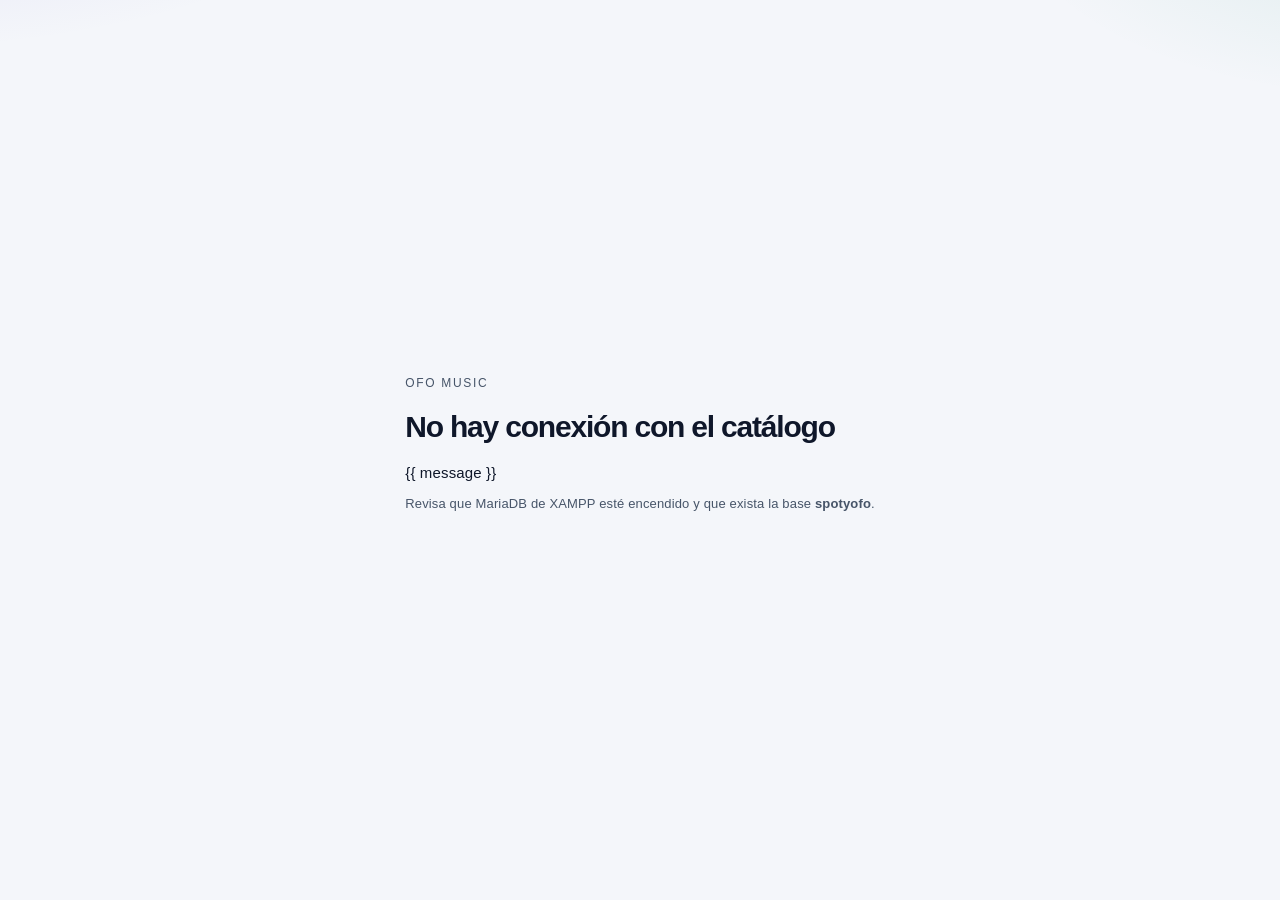
<file: templates/db_error.html>
<!DOCTYPE html>
<html lang="es">
<head>
  <meta charset="utf-8">
  <meta name="viewport" content="width=device-width, initial-scale=1">
  <meta name="theme-color" content="#090a0d">
  <meta name="color-scheme" content="dark light">
  <script src="/static/js/theme-boot.js"></script>
  <title>OFO Music · conexión</title>
  <link rel="stylesheet" href="/static/css/app.css">
</head>
<body class="boot-error">
  <main>
    <p class="kicker">OFO Music</p>
    <h1>No hay conexión con el catálogo</h1>
    <p>{{ message }}</p>
    <p class="fine">Revisa que MariaDB de XAMPP esté encendido y que exista la base <strong>spotyofo</strong>.</p>
  </main>
</body>
</html>
</file>
<file: static/css/app.css>
﻿:root {
  --bg: #090a0d;
  --bg-2: #101218;
  --elev: #171a21;
  --elev-2: #222733;
  --line: rgba(255, 255, 255, 0.08);
  --text: #f4f7fb;
  --muted: #a7b0c0;
  --faint: #737c8d;
  --aqua: #2ef2c0;
  --aqua-ink: #06241c;
  --violet: #8d7bff;
  --danger: #ff6d86;
  --warn: #ffc56d;
  --shadow: 0 24px 60px rgba(0, 0, 0, 0.35);
  --scrim: rgba(0, 0, 0, 0.5);
  --overlay: rgba(0, 0, 0, 0.56);
  --hover: rgba(255, 255, 255, 0.04);
  --hover-2: rgba(255, 255, 255, 0.06);
  --fill-soft: rgba(255, 255, 255, 0.04);
  --fill-mid: rgba(255, 255, 255, 0.12);
  --fill-strong: rgba(255, 255, 255, 0.16);
  --ghost-bg: rgba(0, 0, 0, 0.28);
  --ghost-line: rgba(255, 255, 255, 0.16);
  --panel: #161a22;
  --panel-2: #1c212b;
  --mark-core: #12141a;
  --player-bg: #0d0f14;
  --mini-bg: #101218;
  --side-bg: rgba(10, 12, 16, 0.88);
  --player-surface: rgba(12, 14, 18, 0.94);
  --tabbar-bg: rgba(9, 10, 13, 0.97);
  --mini-surface: rgba(28, 32, 42, 0.96);
  --hero-fg: rgba(255, 255, 255, 0.86);
  --hero-sub: rgba(255, 255, 255, 0.82);
  --on-solid: #090a0d;
  --input-ink: #111;
  --glow-violet: rgba(141, 123, 255, 0.22);
  --glow-aqua: rgba(46, 242, 192, 0.12);
  --chip-line: rgba(255, 255, 255, 0.18);
  --chip-line-hover: rgba(255, 255, 255, 0.24);
  --grab: rgba(255, 255, 255, 0.4);
  --up-bg: rgba(0, 0, 0, 0.25);
  --toast-bg: #f4f7fb;
  --toast-fg: #111111;
  --toast-act: #07684f;
  --theme-sun: #f5c542;
  --theme-moon: #c7d2fe;
  --radius: 18px;
  --sans: "Outfit", "Segoe UI", sans-serif;
  --display: "Syne", "Outfit", sans-serif;
  --player: 96px;
  --side-w: 272px;
  --tabbar: 0px;
  --safe-t: env(safe-area-inset-top, 0px);
  --safe-r: env(safe-area-inset-right, 0px);
  --safe-b: env(safe-area-inset-bottom, 0px);
  --safe-l: env(safe-area-inset-left, 0px);
  color-scheme: dark;
}

html[data-theme="light"] {
  --bg: #f4f6fa;
  --bg-2: #e8ecf3;
  --elev: #ffffff;
  --elev-2: #eef2f8;
  --line: rgba(15, 23, 42, 0.12);
  --text: #0f172a;
  --muted: #475569;
  --faint: #64748b;
  --aqua: #0b8a68;
  --aqua-ink: #ecfff8;
  --violet: #5b4fd6;
  --danger: #c6284a;
  --warn: #b45309;
  --shadow: 0 18px 44px rgba(15, 23, 42, 0.12);
  --scrim: rgba(15, 23, 42, 0.4);
  --overlay: rgba(15, 23, 42, 0.45);
  --hover: rgba(15, 23, 42, 0.05);
  --hover-2: rgba(15, 23, 42, 0.08);
  --fill-soft: rgba(15, 23, 42, 0.04);
  --fill-mid: rgba(15, 23, 42, 0.1);
  --fill-strong: rgba(15, 23, 42, 0.14);
  --ghost-bg: rgba(15, 23, 42, 0.05);
  --ghost-line: rgba(15, 23, 42, 0.16);
  --panel: #ffffff;
  --panel-2: #f1f5f9;
  --mark-core: #dbe4f0;
  --player-bg: #ffffff;
  --mini-bg: #ffffff;
  --side-bg: rgba(255, 255, 255, 0.92);
  --player-surface: rgba(255, 255, 255, 0.96);
  --tabbar-bg: rgba(255, 255, 255, 0.97);
  --mini-surface: rgba(255, 255, 255, 0.96);
  --hero-fg: rgba(255, 255, 255, 0.92);
  --hero-sub: rgba(255, 255, 255, 0.88);
  --on-solid: #0f172a;
  --input-ink: #0f172a;
  --glow-violet: rgba(91, 79, 214, 0.14);
  --glow-aqua: rgba(11, 138, 104, 0.1);
  --chip-line: rgba(15, 23, 42, 0.16);
  --chip-line-hover: rgba(15, 23, 42, 0.28);
  --grab: rgba(15, 23, 42, 0.35);
  --up-bg: rgba(15, 23, 42, 0.06);
  --toast-bg: #0f172a;
  --toast-fg: #f8fafc;
  --toast-act: #0b8a68;
  --theme-sun: #c98500;
  --theme-moon: #4338ca;
  color-scheme: light;
}

html[data-theme="dark"] {
  color-scheme: dark;
}

* { box-sizing: border-box; }
[hidden] { display: none !important; }
html, body { height: 100%; }
body {
  margin: 0;
  background:
    radial-gradient(1000px 420px at -10% -20%, var(--glow-violet), transparent 55%),
    radial-gradient(800px 380px at 110% -10%, var(--glow-aqua), transparent 50%),
    var(--bg);
  color: var(--text);
  font-family: var(--sans);
  font-size: 15px;
  letter-spacing: 0.01em;
  overflow: hidden;
  -webkit-tap-highlight-color: transparent;
  -webkit-text-size-adjust: 100%;
  text-size-adjust: 100%;
}
button, input, textarea, select { font: inherit; color: inherit; }
button { touch-action: manipulation; }
button { cursor: pointer; }
a { color: inherit; text-decoration: none; }
img { display: block; max-width: 100%; }
.sr-only {
  position: absolute;
  width: 1px;
  height: 1px;
  padding: 0;
  margin: -1px;
  overflow: hidden;
  clip: rect(0, 0, 0, 0);
  border: 0;
}

.app {
  height: calc(100vh - var(--player) - var(--safe-b));
  height: calc(100dvh - var(--player) - var(--safe-b));
  display: grid;
  grid-template-columns: var(--side-w) minmax(0, 1fr);
  grid-template-rows: minmax(0, 1fr);
  overflow: hidden;
  padding-left: var(--safe-l);
  padding-right: var(--safe-r);
}
.app.with-drawer { grid-template-columns: var(--side-w) minmax(0, 1fr) 340px; }
.sidebar { grid-column: 1; grid-row: 1; display: flex; flex-direction: column; }
.workspace { grid-column: 2; grid-row: 1; }
.drawer { grid-column: 3; grid-row: 1; }
.brand-row { display: flex; align-items: center; justify-content: space-between; gap: 8px; padding: 18px 14px 8px 22px; padding-top: max(18px, var(--safe-t)); }
.side-toggle { flex: 0 0 auto; background: transparent !important; }
.side-scrim { position: fixed; inset: 0 0 calc(var(--player) + var(--safe-b)) 0; z-index: 38; background: var(--scrim); }
.topbar .menu-btn, .mini-progress, .now-controls, .now-grab { display: none; }
.cover-btn { border-radius: 10px; background: var(--elev); }
#p-cover:not([src]), #now-cover:not([src]) { visibility: hidden; }
.install-btn {
  margin: 8px 14px 14px;
  padding: 11px 14px;
  border-radius: 12px;
  border: 1px solid rgba(46, 242, 192, 0.5);
  background: rgba(46, 242, 192, 0.08);
  color: var(--aqua);
  font-weight: 650;
}
.skip-link {
  position: fixed;
  left: 12px;
  top: -80px;
  z-index: 100;
  padding: 10px 16px;
  border-radius: 10px;
  background: var(--aqua);
  color: var(--aqua-ink);
  font-weight: 700;
}
.skip-link:focus { top: max(12px, var(--safe-t)); }

.sidebar, .drawer, .workspace { min-width: 0; min-height: 0; }
.sidebar, .drawer {
  background: var(--side-bg);
  border-right: 1px solid var(--line);
  overflow: hidden;
}
.drawer {
  border-right: 0;
  border-left: 1px solid var(--line);
  display: flex;
  flex-direction: column;
}
.brand {
  display: flex;
  align-items: center;
  gap: 12px;
  min-width: 0;
  font-family: var(--display);
  font-weight: 800;
  letter-spacing: -0.04em;
  font-size: 22px;
}
.mark {
  width: 28px;
  height: 28px;
  border-radius: 9px;
  background:
    radial-gradient(circle at 50% 50%, transparent 0 4px, var(--violet) 5px 6px, transparent 7px),
    radial-gradient(circle at 50% 50%, transparent 0 9px, var(--aqua) 10px 12px, var(--mark-core) 13px);
  box-shadow: inset 0 0 0 1px rgba(255, 255, 255, 0.08);
  flex: 0 0 auto;
}
.nav { display: flex; flex-direction: column; gap: 4px; padding: 8px 12px 12px; }
.nav-link {
  display: flex;
  align-items: center;
  gap: 10px;
  border-radius: 12px;
  padding: 10px 12px;
  color: var(--muted);
  font-weight: 580;
}
.nav-link svg {
  width: 18px;
  height: 18px;
  flex: 0 0 auto;
  fill: none;
  stroke: currentColor;
  stroke-width: 1.8;
  stroke-linecap: round;
  stroke-linejoin: round;
}
.nav-short { display: none; }
.folder-grid { display: grid; grid-template-columns: repeat(auto-fill, minmax(180px, 1fr)); gap: 12px; margin: 8px 0 22px; }
.folder-card {
  display: flex;
  flex-direction: column;
  gap: 8px;
  min-height: 132px;
  padding: 16px;
  border-radius: 16px;
  background: var(--elev);
  border: 1px solid var(--line);
}
.folder-card:hover { background: var(--elev-2); }
.folder-ico {
  width: 42px;
  height: 36px;
  border-radius: 8px 8px 6px 6px;
  background: linear-gradient(160deg, #1a3d4a, #2ef2c0);
  position: relative;
}
.folder-ico::before {
  content: "";
  position: absolute;
  top: -7px;
  left: 0;
  width: 18px;
  height: 8px;
  border-radius: 4px 4px 0 0;
  background: #2ef2c0;
}
.folder-card strong { letter-spacing: -0.02em; }
.folder-card span { color: var(--muted); font-size: 13px; }
.crumbs { display: flex; flex-wrap: wrap; gap: 6px; align-items: center; color: var(--muted); margin-bottom: 8px; }
.crumbs a { color: var(--text); }
.track.device { grid-template-columns: 42px minmax(0, 1.5fr) minmax(0, 1fr) 36px 52px 36px; }
.nav-link.is-active, .nav-link:hover { background: var(--elev); color: var(--text); }
.side-head, .drawer-head, .block-head {
  display: flex;
  align-items: center;
  justify-content: space-between;
  padding: 8px 18px;
  color: var(--muted);
  font-size: 12px;
  letter-spacing: 0.12em;
  text-transform: uppercase;
}
.side-head button, .drawer-head button {
  width: 28px;
  height: 28px;
  border: 0;
  border-radius: 8px;
  background: var(--elev);
  color: var(--text);
  font-size: 20px;
  line-height: 1;
}
.side-scroll, #drawer-body { overflow: auto; padding: 0 10px 28px; min-height: 0; flex: 1; }
.side-item {
  display: flex;
  align-items: center;
  gap: 10px;
  padding: 8px;
  border-radius: 10px;
  color: var(--muted);
}
.side-item img, .dot {
  width: 36px;
  height: 36px;
  border-radius: 8px;
  object-fit: cover;
  background: var(--elev-2);
}
.dot.heart {
  display: grid;
  place-items: center;
  background: linear-gradient(145deg, #12343a, #2ef2c0);
  color: #06241c;
  font-weight: 700;
}
.side-item.is-active, .side-item:hover { background: var(--elev); color: var(--text); }
.side-label { margin: 14px 10px 6px; color: var(--faint); font-size: 11px; letter-spacing: 0.14em; text-transform: uppercase; }

.workspace { min-width: 0; min-height: 0; display: flex; flex-direction: column; }
.topbar {
  display: flex;
  align-items: center;
  gap: 12px;
  padding: 16px 22px 8px;
  padding-top: max(16px, var(--safe-t));
  position: sticky;
  top: 0;
  z-index: 2;
}
.history { display: flex; gap: 8px; }
.history button, .icon-btn, .text-btn {
  border: 0;
  background: var(--elev);
  color: var(--text);
  border-radius: 999px;
}
.history button { width: 34px; height: 34px; }
.search { flex: 1; }
.search input, .modal input, .modal textarea {
  width: 100%;
  border: 1px solid var(--line);
  background: var(--fill-soft);
  border-radius: 999px;
  padding: 12px 16px;
  outline: none;
}
.modal textarea, .modal input { border-radius: 12px; }
.search input:focus, .modal input:focus, .modal textarea:focus { border-color: rgba(46, 242, 192, 0.7); }
.local-note { margin: 0; color: var(--faint); font-size: 12px; white-space: nowrap; }
.view { overflow: auto; padding: 8px 28px 40px; min-height: 0; flex: 1; overscroll-behavior: contain; -webkit-overflow-scrolling: touch; }
.view:focus { outline: none; }

.hello {
  font-family: var(--display);
  font-size: clamp(36px, 5vw, 64px);
  line-height: 0.95;
  letter-spacing: -0.05em;
  margin: 8px 0 18px;
}
.results-head {
  display: flex;
  align-items: flex-end;
  justify-content: space-between;
  gap: 16px 24px;
  flex-wrap: wrap;
}
.results-head .hello { margin-bottom: 6px; }
.results-head .lead { margin: 0 0 18px; }
.results-head .btn { margin-bottom: 18px; flex: 0 0 auto; }
.date-label, .kicker, .lead, .fine, .catalog-note, .empty, .loading {
  color: var(--muted);
}
.kicker { letter-spacing: 0.14em; text-transform: uppercase; font-size: 12px; margin: 0 0 8px; }
.lead { margin-top: 0; }
.catalog-note, .fine { font-size: 13px; }
.hero, .sheet, .artist-hero {
  display: grid;
  grid-template-columns: 220px minmax(0, 1fr);
  gap: 28px;
  align-items: end;
  padding: 28px;
  border-radius: 28px;
  background:
    linear-gradient(120deg, color-mix(in srgb, var(--a) 88%, black), color-mix(in srgb, var(--b) 55%, var(--bg-2)));
  margin-bottom: 28px;
  box-shadow: var(--shadow);
}
.hero img, .sheet img, .artist-hero img, .likes-art {
  width: 220px;
  height: 220px;
  border-radius: 18px;
  object-fit: cover;
  box-shadow: var(--shadow);
}
.hero h2, .sheet h1, .artist-hero h1 {
  font-family: var(--display);
  letter-spacing: -0.045em;
  font-size: clamp(40px, 5vw, 68px);
  line-height: 0.92;
  margin: 0 0 10px;
}
.sheet-sub { color: var(--hero-sub); }
.sheet-actions, .presets { display: flex; flex-wrap: wrap; gap: 8px; }
.likes-sheet {
  background: linear-gradient(120deg, #102820, #1a3a34 40%, #8d7bff);
}
.likes-art {
  display: grid;
  place-items: center;
  font-size: 84px;
  background: rgba(0, 0, 0, 0.2);
}
.artist-hero p { max-width: 62ch; color: var(--hero-fg); }

.block { margin: 10px 0 28px; }
.block-head { padding: 0 0 12px; }
.block-head h2 { margin: 0; font-size: 22px; letter-spacing: -0.03em; }
.hscroll {
  display: grid;
  grid-auto-flow: column;
  grid-auto-columns: 180px;
  gap: 16px;
  overflow-x: auto;
  padding-bottom: 8px;
  scroll-snap-type: x proximity;
}
.card { min-width: 0; scroll-snap-align: start; }
.art { position: relative; }
.art img, .genre {
  width: 100%;
  aspect-ratio: 1;
  border-radius: 16px;
  object-fit: cover;
  background: var(--elev);
  box-shadow: 0 10px 30px rgba(0, 0, 0, 0.2);
}
.card-title { display: block; margin-top: 10px; font-weight: 650; }
.card p, .track-main a, .track-album, .time { color: var(--muted); margin: 4px 0 0; font-size: 13px; }
.fab, .play-main, .btn {
  border: 0;
  border-radius: 999px;
}
.fab {
  position: absolute;
  right: 10px;
  bottom: 10px;
  width: 44px;
  height: 44px;
  background: var(--aqua);
  color: var(--aqua-ink);
  opacity: 0;
  transform: translateY(6px);
  transition: 160ms ease;
  box-shadow: var(--shadow);
}
.card:hover .fab, .card:focus-within .fab { opacity: 1; transform: none; }
.btn { padding: 12px 18px; background: transparent; }
.btn.solid { background: var(--aqua); color: var(--aqua-ink); font-weight: 700; }
.btn.local-pick { position: relative; overflow: hidden; }
.btn.local-pick input[type="file"] {
  position: absolute;
  inset: 0;
  opacity: 0;
  cursor: pointer;
}
.btn.ghost { background: var(--ghost-bg); border: 1px solid var(--ghost-line); }
.btn.shuffle { display: inline-flex; align-items: center; gap: 8px; }
.btn.shuffle svg { width: 16px; height: 16px; fill: none; stroke: currentColor; stroke-width: 1.8; stroke-linecap: round; stroke-linejoin: round; }
.btn.danger, .btn.solid.danger { background: var(--danger); color: white; }

.genre-grid, .library-grid { display: grid; grid-template-columns: repeat(auto-fill, minmax(180px, 1fr)); gap: 14px; }
.genre {
  border: 0;
  text-align: left;
  padding: 18px;
  font-family: var(--display);
  font-size: 28px;
  letter-spacing: -0.04em;
  background: linear-gradient(160deg, var(--a), var(--b));
  min-height: 120px;
}
.lib-card {
  min-height: 120px;
  border-radius: 18px;
  padding: 18px;
  display: flex;
  flex-direction: column;
  justify-content: flex-end;
  gap: 6px;
  border: 0;
  text-align: left;
}
.lib-card.likes { background: linear-gradient(145deg, #12343a, #2ef2c0); color: #06241c; }
.lib-card.create { background: var(--elev); }
.lib-card span { color: inherit; opacity: 0.75; }

.tracklist { display: flex; flex-direction: column; }
.track {
  display: grid;
  grid-template-columns: 42px minmax(0, 1.5fr) minmax(0, 1fr) 36px 52px 36px;
  gap: 10px;
  align-items: center;
  padding: 8px 10px;
  border-radius: 12px;
}
.track.no-album { grid-template-columns: 42px minmax(0, 1fr) 36px 52px 36px; }
.track:hover, .track.is-current { background: var(--fill-soft); }
.track .icon-btn { background: transparent; }
.track-index, .track-title, .link, .more {
  border: 0;
  background: transparent;
  padding: 0;
  text-align: left;
}
.track-title { font-weight: 650; }
.track.is-current .track-title { color: var(--aqua); }
.track-main { min-width: 0; }
.track-main a, .track-title, .track-album { display: block; overflow: hidden; text-overflow: ellipsis; white-space: nowrap; }
.track-index { position: relative; height: 24px; color: var(--muted); }
.hover-play, .eq { display: none; }
.track:hover .num { display: none; }
.track:hover .hover-play { display: inline; color: var(--text); }
.track.is-current .num, .track.is-current .hover-play { display: none; }
.track.is-current .eq { display: inline-flex; gap: 2px; height: 14px; align-items: flex-end; }
.eq i {
  width: 3px;
  height: 100%;
  background: var(--aqua);
  display: block;
  transform-origin: bottom;
  animation: eq 0.9s ease-in-out infinite;
}
.eq i:nth-child(2) { animation-delay: 0.15s; }
.eq i:nth-child(3) { animation-delay: 0.3s; }
body:not(.is-playing) .eq i { animation-play-state: paused; height: 30%; }
.heart.is-on { color: var(--aqua); }
.more { color: var(--muted); letter-spacing: 0.12em; }

.player {
  position: fixed;
  left: 0;
  right: 0;
  bottom: 0;
  height: calc(var(--player) + var(--safe-b));
  padding-bottom: var(--safe-b) !important;
  z-index: 30;
  display: grid;
  grid-template-columns: minmax(220px, 1fr) minmax(320px, 1.3fr) minmax(220px, 1fr);
  gap: 12px;
  align-items: center;
  padding: 0 max(16px, var(--safe-r)) 0 max(16px, var(--safe-l));
  background: var(--player-surface);
  border-top: 1px solid var(--line);
  backdrop-filter: blur(16px);
}
.player-track, .player-tools, .transport, .seek { display: flex; align-items: center; gap: 10px; }
.player-main { min-width: 0; }
.cover-btn { border: 0; background: transparent; padding: 0; }
.cover-btn img, #p-cover {
  width: 64px;
  height: 64px;
  border-radius: 10px;
  object-fit: cover;
  background: var(--elev);
}
.player-meta { min-width: 0; }
.player-meta .link { display: block; max-width: 240px; overflow: hidden; text-overflow: ellipsis; white-space: nowrap; }
.faint { color: var(--muted); }
.transport { justify-content: center; }
.seek { color: var(--faint); font-variant-numeric: tabular-nums; font-size: 12px; }
.seek input { flex: 1; }
.play-main {
  width: 46px;
  height: 46px;
  background: var(--text);
  color: var(--on-solid);
  display: grid;
  place-items: center;
}
.icon-btn, .text-btn { width: 36px; height: 36px; display: grid; place-items: center; color: var(--muted); }
.text-btn { width: auto; padding: 0 12px; border-radius: 999px; }
.icon-btn.is-on, .text-btn:hover, .icon-btn:hover { color: var(--text); }
.icon-btn.is-on { color: var(--aqua); }
.icon-btn svg, .play-main svg { width: 18px; height: 18px; }
.icon-btn svg { fill: none; stroke: currentColor; stroke-width: 1.8; stroke-linecap: round; stroke-linejoin: round; }
.play-main svg { width: 20px; height: 20px; fill: currentColor; stroke: none; }
.heart svg { fill: none; }
.heart.is-on svg { fill: currentColor; }
#p-repeat[data-mode="one"], [data-now="repeat"][data-mode="one"] { font-size: 13px; font-weight: 700; }
#p-repeat[data-mode="one"] svg, [data-now="repeat"][data-mode="one"] svg { display: none; }
#p-repeat[data-mode="one"]::after, [data-now="repeat"][data-mode="one"]::after { content: "1"; }
input[type="range"] {
  -webkit-appearance: none;
  appearance: none;
  height: 4px;
  border-radius: 999px;
  background: var(--fill-strong);
  outline: none;
  cursor: pointer;
}
input[type="range"]::-webkit-slider-thumb {
  -webkit-appearance: none;
  width: 12px;
  height: 12px;
  border-radius: 50%;
  background: var(--text);
  border: 0;
}
input[type="range"]::-moz-range-thumb { width: 12px; height: 12px; border-radius: 50%; background: var(--text); border: 0; }
input[type="range"]:disabled { opacity: 0.4; cursor: not-allowed; }
input[type="range"]:focus-visible { outline: 2px solid var(--aqua); outline-offset: 6px; }
#p-volume { width: 92px; }
#p-viz { width: 92px; height: 28px; }

.now {
  position: fixed;
  inset: 0 0 calc(var(--player) + var(--safe-b)) 0;
  z-index: 25;
  display: grid;
  place-items: center;
  overflow: hidden;
  background: var(--bg);
  transition: transform 220ms ease;
}
.now.is-dragging, .now.is-dragging #now-cover { transition: none; }
#now-cover { transition: transform 220ms ease; touch-action: pan-y; user-select: none; -webkit-user-select: none; }
.now-bg {
  position: absolute;
  inset: -40px;
  background-size: cover;
  background-position: center;
  filter: blur(50px) saturate(1.3);
  transform: scale(1.08);
  opacity: 0.55;
}
.now-top { position: absolute; top: max(18px, var(--safe-t)); left: max(18px, var(--safe-l)); z-index: 1; }
.now-top button { display: inline-flex; align-items: center; gap: 6px; min-height: 40px; }
.now-top button svg { width: 18px; height: 18px; fill: none; stroke: currentColor; stroke-width: 2; stroke-linecap: round; stroke-linejoin: round; }
.now-top button, .menu button, .menu a, .pick-list button {
  border: 0;
  background: rgba(0, 0, 0, 0.35);
  color: white;
  border-radius: 999px;
  padding: 8px 14px;
}
.now-body {
  position: relative;
  z-index: 1;
  width: min(1040px, calc(100% - 48px));
  display: grid;
  grid-template-columns: minmax(220px, 380px) minmax(0, 1fr);
  gap: 36px;
  align-items: center;
}
.now-body img { width: 100%; border-radius: 24px; box-shadow: var(--shadow); }
.now-body h2 { font-family: var(--display); font-size: clamp(42px, 6vw, 76px); letter-spacing: -0.05em; line-height: 0.9; margin: 0; }
.now-meta { color: var(--muted); }
#now-viz { width: 100%; height: 150px; }

.drawer-head { padding-top: 18px; }
.drawer-head h2 { margin: 0; font-size: 18px; letter-spacing: 0; text-transform: none; color: var(--text); }
.queue { list-style: none; margin: 0; padding: 0; display: flex; flex-direction: column; gap: 4px; }
.queue li { display: flex; align-items: center; gap: 6px; }
.queue button:first-child {
  flex: 1;
  display: flex;
  gap: 10px;
  align-items: center;
  border: 0;
  background: transparent;
  text-align: left;
  border-radius: 10px;
  padding: 6px;
}
.queue img { width: 42px; height: 42px; border-radius: 8px; }
.queue small { display: block; color: var(--muted); }
.queue .is-current strong { color: var(--aqua); }
.presets { padding: 0 8px 12px; }
.chip, .check {
  border: 1px solid var(--line);
  background: var(--elev);
  border-radius: 999px;
  padding: 8px 12px;
  text-transform: capitalize;
}
.check { display: flex; gap: 8px; align-items: center; margin: 16px 8px; border-radius: 12px; text-transform: none; }
.eq-slider { display: grid; grid-template-columns: 1fr auto; gap: 4px 10px; padding: 8px; }
.eq-slider span { display: flex; flex-direction: column; }
.eq-slider small, .eq-slider em { color: var(--muted); font-style: normal; }
.eq-slider input { grid-column: 1 / -1; }

.menu {
  position: fixed;
  z-index: 50;
  width: 240px;
  padding: 6px;
  border-radius: 14px;
  background: var(--panel-2);
  border: 1px solid var(--line);
  box-shadow: var(--shadow);
  display: flex;
  flex-direction: column;
}
.menu button, .menu a, .pick-list button {
  background: transparent;
  border-radius: 8px;
  text-align: left;
  padding: 10px 12px;
  color: var(--text);
}
.menu button:hover, .menu a:hover, .pick-list button:hover { background: var(--hover-2); }
.modal-back {
  position: fixed;
  inset: 0;
  z-index: 60;
  background: var(--overlay);
  display: grid;
  place-items: center;
  padding: 20px;
}
.modal {
  width: min(440px, 100%);
  background: var(--panel);
  border: 1px solid var(--line);
  border-radius: 22px;
  padding: 22px;
  box-shadow: var(--shadow);
}
.modal h2 { font-family: var(--display); letter-spacing: -0.04em; margin-top: 0; }
.modal label { display: flex; flex-direction: column; gap: 6px; margin-bottom: 12px; color: var(--muted); font-size: 13px; }
.modal-actions { display: flex; justify-content: flex-end; gap: 8px; }
.pick-list { display: flex; flex-direction: column; margin-bottom: 12px; }
.toast {
  position: fixed;
  bottom: calc(var(--player) + var(--tabbar) + var(--safe-b) + 16px);
  max-width: calc(100vw - 32px);
  text-align: center;
  left: 50%;
  transform: translateX(-50%);
  z-index: 70;
  background: var(--toast-bg);
  color: var(--toast-fg);
  border-radius: 999px;
  padding: 10px 16px;
  font-weight: 650;
}

.auth-card, .upload-panel {
  display: flex;
  flex-direction: column;
  gap: 12px;
  align-items: flex-start;
  padding: 22px;
  margin-bottom: 28px;
  border-radius: var(--radius);
  background: linear-gradient(135deg, var(--elev), var(--bg-2));
  border: 1px solid var(--line);
}
.auth-card strong { font-size: 18px; }
.auth-card p { margin: 0; color: var(--muted); max-width: 60ch; }
.upload-panel { align-items: stretch; }
.upload-drop {
  position: relative;
  display: flex;
  flex-direction: column;
  gap: 6px;
  padding: 26px 20px;
  border-radius: 16px;
  border: 1.5px dashed rgba(46, 242, 192, 0.55);
  background: rgba(46, 242, 192, 0.06);
  cursor: pointer;
  text-align: center;
}
.upload-drop:hover, .upload-drop:focus-within { background: rgba(46, 242, 192, 0.12); }
.upload-drop input { position: absolute; inset: 0; opacity: 0; cursor: pointer; width: 100%; }
.upload-drop strong { font-size: 18px; color: var(--aqua); }
.upload-drop span { color: var(--muted); font-size: 13px; }
.upload-queue { display: flex; flex-direction: column; gap: 8px; }
.upload-queue:empty { display: none; }
.up-item { padding: 10px 12px; border-radius: 12px; background: var(--up-bg); }
.up-item-head { display: flex; justify-content: space-between; gap: 10px; font-size: 13px; }
.up-item-head strong { min-width: 0; overflow: hidden; text-overflow: ellipsis; white-space: nowrap; }
.up-item-head span, .up-status { color: var(--muted); font-size: 12px; }
.up-status { margin: 6px 0 0; }
.up-bar { height: 4px; margin-top: 8px; border-radius: 999px; background: var(--fill-mid); overflow: hidden; }
.up-bar i { display: block; height: 100%; width: 0; background: var(--aqua); transition: width 120ms linear; }
.up-item.is-ok .up-status { color: var(--aqua); }
.up-item.is-dup .up-bar i { background: var(--warn); }
.up-item.is-dup .up-status { color: var(--warn); }
.up-item.is-error .up-bar i { background: var(--danger); }
.up-item.is-error .up-status { color: var(--danger); }
.track.up-row { grid-template-columns: 48px minmax(0, 1fr) 46px 36px 36px 36px; }
.up-cover { border: 0; padding: 0; background: transparent; }
.up-cover img { width: 48px; height: 48px; border-radius: 8px; object-fit: cover; background: var(--elev); }
.track .up-delete:hover { color: var(--danger); }

.boot-error { display: grid; place-items: center; padding: 24px; }
.boot-error main { max-width: 520px; }
.boot-error h1 { font-family: var(--display); letter-spacing: -0.04em; }

:focus-visible { outline: 2px solid var(--aqua); outline-offset: 2px; }

/* ---------- Componentes nuevos: audio, ahora suena, atajos ---------- */
select {
  background: var(--elev-2);
  border: 1px solid var(--line);
  border-radius: 12px;
  padding: 10px 12px;
  min-height: 44px;
  max-width: 100%;
}
.btn.small { padding: 9px 14px; min-height: 40px; font-size: 14px; }
.danger-text { color: var(--danger); }
.keys-btn { font-weight: 700; }
.page-head { margin-bottom: 4px; }
.audio-page { display: grid; gap: 16px; max-width: 1000px; }
.set-card {
  padding: 18px 20px;
  border-radius: var(--radius);
  background: linear-gradient(135deg, var(--elev), var(--bg-2));
  border: 1px solid var(--line);
  min-width: 0;
}
.set-card h2 { margin: 0 0 12px; font-size: 17px; letter-spacing: -0.01em; }
.set-card-head { display: flex; align-items: center; justify-content: space-between; gap: 12px; margin-bottom: 12px; }
.set-card-head h2 { margin: 0; }
.set-row {
  display: flex;
  align-items: center;
  justify-content: space-between;
  gap: 12px 18px;
  padding: 12px 0;
  border-top: 1px solid var(--line);
}
.set-text { display: flex; flex-direction: column; gap: 2px; min-width: 0; flex: 1 1 220px; }
.set-text small { color: var(--muted); font-size: 13px; }
.set-control { display: flex; align-items: center; justify-content: flex-end; gap: 10px; flex-wrap: wrap; }
.range-control input { width: min(260px, 40vw); }
.set-card output, .range-control output { min-width: 84px; text-align: right; font-variant-numeric: tabular-nums; color: var(--text); }
.switch-row { cursor: pointer; }
.switch-row.is-disabled, .set-row.is-disabled { opacity: 0.5; cursor: not-allowed; }
.switch-inline { display: inline-flex; align-items: center; gap: 10px; color: var(--muted); cursor: pointer; }
.switch {
  -webkit-appearance: none;
  appearance: none;
  flex: 0 0 auto;
  position: relative;
  width: 48px;
  height: 28px;
  margin: 0;
  border-radius: 999px;
  background: var(--elev-2);
  border: 1px solid var(--ghost-line);
  cursor: pointer;
  transition: background 160ms ease;
}
.switch::before {
  content: "";
  position: absolute;
  top: 3px;
  left: 3px;
  width: 20px;
  height: 20px;
  border-radius: 50%;
  background: var(--text);
  transition: transform 160ms ease;
}
.switch:checked { background: var(--aqua); border-color: var(--aqua); }
.switch:checked::before { transform: translateX(20px); background: var(--aqua-ink); }
.switch:disabled { opacity: 0.45; cursor: not-allowed; }
.segmented { display: grid; grid-template-columns: repeat(auto-fit, minmax(170px, 1fr)); gap: 10px; }
.segmented label { position: relative; }
.segmented input { position: absolute; opacity: 0; pointer-events: none; }
.segmented span {
  display: flex;
  flex-direction: column;
  gap: 2px;
  min-height: 56px;
  padding: 10px 14px;
  border-radius: 14px;
  border: 1px solid var(--line);
  background: rgba(0, 0, 0, 0.2);
  font-weight: 650;
  cursor: pointer;
}
.segmented small { color: var(--muted); font-weight: 400; font-size: 13px; }
.segmented input:checked + span { border-color: var(--aqua); background: rgba(46, 242, 192, 0.08); }
.segmented input:focus-visible + span { outline: 2px solid var(--aqua); outline-offset: 2px; }
.notice {
  display: flex;
  flex-wrap: wrap;
  align-items: center;
  gap: 10px;
  margin: 12px 0 0;
  padding: 10px 12px;
  border-radius: 12px;
  background: rgba(141, 123, 255, 0.12);
  border: 1px solid rgba(141, 123, 255, 0.35);
  color: var(--text);
  font-size: 14px;
}
.audio-page .presets { padding: 0 0 14px; }
.chip { color: var(--text); }
.chip:hover { border-color: var(--chip-line-hover); }
.chip.is-on { background: var(--aqua); border-color: var(--aqua); color: var(--aqua-ink); font-weight: 650; }
.chip-pair { display: inline-flex; }
.chip-pair .chip { border-radius: 999px 0 0 999px; text-transform: none; }
.chip-x {
  border: 1px solid var(--line);
  border-left: 0;
  border-radius: 0 999px 999px 0;
  background: var(--elev);
  color: var(--muted);
  padding: 0 12px;
  font-size: 18px;
}
.chip-x:hover { color: var(--danger); }
.eq-bands {
  display: grid;
  grid-template-columns: repeat(10, minmax(0, 1fr));
  gap: 4px;
  padding: 6px 0 14px;
  transition: opacity 160ms ease;
}
.eq-bands.is-off { opacity: 0.45; }
.eq-band { display: flex; flex-direction: column; align-items: center; gap: 8px; min-width: 0; }
.eq-band output { min-width: 0; font-size: 12px; color: var(--muted); text-align: center; }
.eq-band > span { font-size: 12px; color: var(--muted); font-variant-numeric: tabular-nums; }
.eq-slot { position: relative; width: 36px; height: 180px; }
.eq-slot input {
  position: absolute;
  left: 50%;
  top: 50%;
  width: 180px;
  height: 4px;
  margin: 0;
  transform: translate(-50%, -50%) rotate(-90deg);
}
.preset-save { display: flex; flex-wrap: wrap; gap: 8px; padding-top: 12px; border-top: 1px solid var(--line); }
.preset-save input {
  flex: 1 1 200px;
  min-height: 44px;
  border: 1px solid var(--line);
  background: var(--fill-soft);
  border-radius: 12px;
  padding: 10px 14px;
  outline: none;
}
.preset-save input:focus { border-color: rgba(46, 242, 192, 0.7); }
#audio-output { max-width: min(340px, 60vw); }
.shortcuts { display: grid; grid-template-columns: repeat(auto-fill, minmax(250px, 1fr)); gap: 8px 22px; margin: 0; }
.shortcuts div { display: flex; align-items: center; justify-content: space-between; gap: 12px; padding: 6px 0; border-bottom: 1px solid var(--line); }
.shortcuts dt { margin: 0; }
.shortcuts dd { margin: 0; color: var(--muted); text-align: right; font-size: 14px; }
kbd {
  display: inline-block;
  padding: 3px 8px;
  border-radius: 8px;
  border: 1px solid var(--chip-line);
  border-bottom-width: 2px;
  background: var(--elev-2);
  font-family: inherit;
  font-size: 12px;
  white-space: nowrap;
}
.modal .shortcuts { grid-template-columns: 1fr; max-height: 60vh; overflow: auto; margin-bottom: 14px; }
.mini-progress { position: absolute; left: 0; right: 0; bottom: 0; height: 2px; background: var(--fill-mid); overflow: hidden; border-radius: 0 0 14px 14px; }
.mini-progress i { display: block; height: 100%; width: 100%; background: var(--aqua); transform: scaleX(0); transform-origin: left; }
.now-controls { gap: 14px; margin-top: 14px; }
.now-transport { justify-content: space-between; gap: 6px; }
.now-transport .icon-btn { width: 48px; height: 48px; background: transparent; }
.now-transport .icon-btn svg { width: 22px; height: 22px; }
.now-transport .play-main { width: 68px; height: 68px; }
.now-transport .play-main svg { width: 26px; height: 26px; }
.now-extra { display: flex; align-items: center; justify-content: space-between; gap: 10px; }
.now-extra .text-btn, .now-extra .icon-btn { min-height: 44px; min-width: 44px; background: var(--ghost-bg); }
.now-seek { color: var(--hero-sub); }

/* ---------- Escritorio: barra lateral contraÃ­ble ---------- */
@media (min-width: 1101px) {
  body.side-collapsed { --side-w: 84px; }
  body.side-collapsed .brand-row { flex-direction: column; padding-left: 14px; padding-right: 14px; }
  body.side-collapsed .brand-name,
  body.side-collapsed .nav-link span,
  body.side-collapsed .side-head span,
  body.side-collapsed .side-item span:not(.dot),
  body.side-collapsed .side-label,
  body.side-collapsed .install-btn { display: none; }
  body.side-collapsed .nav-link { justify-content: center; padding: 12px; }
  body.side-collapsed .nav-link svg { width: 22px; height: 22px; }
  body.side-collapsed .side-head { justify-content: center; padding-inline: 8px; }
  body.side-collapsed .side-item { justify-content: center; padding: 6px; }
  body.side-collapsed .side-scroll { padding-inline: 8px; }
}

/* ---------- Pantallas grandes ---------- */
@media (min-width: 1600px) {
  :root { --side-w: 300px; --player: 104px; }
  body { font-size: 16px; }
  .view { padding-inline: max(36px, calc((100% - 1720px) / 2)); }
  .hscroll { grid-auto-columns: 208px; gap: 20px; }
  .genre-grid, .library-grid, .folder-grid { grid-template-columns: repeat(auto-fill, minmax(210px, 1fr)); }
  .player { grid-template-columns: minmax(280px, 1fr) minmax(460px, 1.4fr) minmax(280px, 1fr); }
  #p-volume { width: 120px; }
  .app.with-drawer { grid-template-columns: var(--side-w) minmax(0, 1fr) 380px; }
}

/* ---------- Tableta y laptop pequeÃ±a: riel de Ã­conos ---------- */
@media (max-width: 1100px) {
  :root { --side-w: 84px; }
  .app.with-drawer { grid-template-columns: var(--side-w) minmax(0, 1fr); }
  .topbar .menu-btn { display: grid; }
  .brand-row .side-toggle { display: none; }
  .brand-row { justify-content: center; padding: 18px 8px 10px; padding-top: max(18px, var(--safe-t)); }
  .brand-name, .nav-link span, .side-head, .side-scroll, .install-btn { display: none; }
  .nav { padding-inline: 10px; }
  .nav-link { flex-direction: column; justify-content: center; gap: 4px; padding: 10px 4px; min-height: 56px; font-size: 11px; }
  .nav-link .nav-short { display: inline; }
  .nav-link svg { width: 22px; height: 22px; }
  .nav-link span:not(.nav-full) { display: inline; }
  body.side-open .sidebar {
    position: fixed;
    z-index: 40;
    top: 0;
    left: 0;
    bottom: calc(var(--player) + var(--safe-b));
    width: min(300px, 86vw);
    padding-left: var(--safe-l);
    background: var(--player-bg);
    box-shadow: var(--shadow);
    animation: slide-in 180ms ease;
  }
  body.side-open .brand-row { justify-content: space-between; padding: 18px 14px 8px 22px; padding-top: max(18px, var(--safe-t)); }
  body.side-open .brand-name, body.side-open .brand-row .side-toggle { display: flex; }
  body.side-open .side-head { display: flex; }
  body.side-open .side-scroll { display: block; }
  body.side-open .install-btn:not([hidden]) { display: block; }
  body.side-open .nav-link { flex-direction: row; justify-content: flex-start; gap: 10px; min-height: 44px; padding: 10px 12px; font-size: inherit; }
  body.side-open .nav-link .nav-full { display: inline; }
  body.side-open .nav-link .nav-short { display: none; }
  body.side-open .nav-link svg { width: 18px; height: 18px; }
  .local-note { display: none; }
  .drawer {
    position: fixed;
    z-index: 35;
    top: 0;
    right: 0;
    bottom: calc(var(--player) + var(--safe-b));
    width: min(380px, 100%);
    background: var(--mini-bg);
    box-shadow: var(--shadow);
    padding-right: var(--safe-r);
  }
  .player { grid-template-columns: minmax(0, 1fr) minmax(260px, 1.3fr) auto; }
  .player-meta .link { max-width: 180px; }
  #p-viz { display: none; }
  #p-volume { width: 84px; }
  .view { padding-inline: 20px; }
  .hero, .sheet, .artist-hero { grid-template-columns: 180px minmax(0, 1fr); gap: 20px; padding: 22px; }
  .hero img, .sheet img, .artist-hero img, .likes-art { width: 180px; height: 180px; }
  .track { grid-template-columns: 40px minmax(0, 1.5fr) minmax(0, 1fr) 44px 48px 44px; }
  .track.no-album, .track.device.no-album { grid-template-columns: 40px minmax(0, 1fr) 44px 48px 44px; }
}

/* ---------- Pantalla tÃ¡ctil: objetivos de 44 px ---------- */
@media (pointer: coarse) {
  .icon-btn, .history button, .side-head button, .drawer-head button { min-width: 44px; min-height: 44px; }
  .text-btn, .chip, .btn { min-height: 44px; }
  .chip-x { min-width: 40px; }
  .nav-link, .side-item, .menu button, .menu a, .pick-list button, .queue button:first-child { min-height: 48px; }
  .track { min-height: 56px; }
  .track-index { height: 44px; }
  .track .icon-btn { width: 44px; height: 44px; }
  .fab { opacity: 1; transform: none; }
  .track:hover .num { display: inline; }
  .track:hover .hover-play { display: none; }
  .track.is-current .num { display: none; }
  input[type="range"] { height: 6px; }
  input[type="range"]::-webkit-slider-thumb { width: 22px; height: 22px; }
  input[type="range"]::-moz-range-thumb { width: 22px; height: 22px; }
  .eq-slot { width: 40px; }
  .check { min-height: 48px; }
  .brand { min-width: 44px; min-height: 44px; justify-content: center; }
  .player-meta .link { min-height: 26px; padding: 3px 0; }
}
@media (hover: none) and (pointer: coarse) {
  .topbar .keys-btn, .keys-card { display: none; }
}

/* ---------- TelÃ©fono: barra inferior + mini reproductor ---------- */
@media (max-width: 700px) {
  :root { --player: 64px; --tabbar: 60px; --mini-gap: 6px; }
  body { font-size: 15px; }
  .app, .app.with-drawer {
    grid-template-columns: minmax(0, 1fr);
    height: calc(100vh - var(--player) - var(--tabbar) - var(--mini-gap) - var(--safe-b));
    height: calc(100dvh - var(--player) - var(--tabbar) - var(--mini-gap) - var(--safe-b));
  }
  .workspace { grid-column: 1; }
  .sidebar, body.side-open .sidebar {
    position: fixed;
    z-index: 32;
    top: auto;
    left: 0;
    right: 0;
    bottom: 0;
    width: auto;
    height: calc(var(--tabbar) + var(--safe-b));
    padding: 0 var(--safe-r) var(--safe-b) var(--safe-l);
    border-right: 0;
    border-top: 1px solid var(--line);
    background: var(--tabbar-bg);
    backdrop-filter: blur(16px);
    box-shadow: none;
    animation: none;
    flex-direction: row;
  }
  .brand-row, .side-head, .side-scroll, .install-btn,
  body.side-open .brand-row, body.side-open .side-head, body.side-open .side-scroll, body.side-open .install-btn:not([hidden]) { display: none; }
  .side-scrim { display: none !important; }
  .nav { flex-direction: row; align-items: stretch; justify-content: space-around; gap: 0; width: 100%; padding: 0 4px; }
  .nav-link, body.side-open .nav-link {
    flex: 1 1 0;
    min-width: 0;
    flex-direction: column;
    justify-content: center;
    gap: 3px;
    min-height: 44px;
    padding: 6px 2px;
    border-radius: 10px;
    font-size: 10.5px;
    font-weight: 580;
    background: transparent !important;
  }
  .nav-link .nav-full, body.side-open .nav-link .nav-full { display: none; }
  .nav-link .nav-short, body.side-open .nav-link .nav-short { display: inline; }
  .nav-link svg, body.side-open .nav-link svg { width: 22px; height: 22px; }
  .nav-link.is-active { color: var(--aqua); }
  .nav-link span { max-width: 100%; overflow: hidden; text-overflow: ellipsis; white-space: nowrap; }
  .topbar .menu-btn, .topbar .keys-btn, .local-note { display: none; }
  .topbar { gap: 8px; padding: 10px 14px 6px; padding-top: max(10px, var(--safe-t)); padding-left: max(14px, var(--safe-l)); padding-right: max(14px, var(--safe-r)); }
  .history { gap: 4px; }
  .history button { width: 40px; height: 40px; }
  .search input { padding: 10px 14px; min-height: 44px; }
  .view { padding: 6px 16px 28px; }
  .hello { font-size: clamp(30px, 9vw, 44px); margin-bottom: 14px; }
  .hero, .sheet, .artist-hero { grid-template-columns: 1fr; gap: 16px; padding: 18px; border-radius: 22px; align-items: start; }
  .hero img, .sheet img, .artist-hero img, .likes-art { width: 140px; height: 140px; }
  .hero h2, .sheet h1, .artist-hero h1 { font-size: clamp(30px, 9vw, 44px); }
  .hscroll { grid-auto-columns: minmax(136px, 40vw); gap: 12px; }
  .genre-grid, .library-grid { grid-template-columns: repeat(auto-fill, minmax(140px, 1fr)); gap: 10px; }
  .genre { font-size: 22px; min-height: 96px; }
  .folder-grid { grid-template-columns: repeat(auto-fill, minmax(140px, 1fr)); }
  .track, .track.no-album, .track.device, .track.device.no-album { grid-template-columns: 36px minmax(0, 1fr) 44px 44px; gap: 6px; padding: 6px 4px; }
  .track-album, .track .time { display: none; }
  .track.up-row { grid-template-columns: 48px minmax(0, 1fr) 44px 44px 44px; }
  .auth-card, .upload-panel { padding: 16px; }
  .set-card { padding: 16px; }
  .set-row { flex-wrap: wrap; }
  .range-control { width: 100%; justify-content: space-between; }
  .range-control input { flex: 1; width: auto; }
  .set-card output, .range-control output { min-width: 64px; }
  .segmented span { min-height: 64px; }
  .eq-bands { gap: 0; }
  .eq-slot { width: 30px; height: 150px; }
  .eq-slot input { width: 150px; }
  .eq-band output, .eq-band > span { font-size: 10.5px; }
  #audio-output { max-width: 100%; flex: 1 1 100%; }
  .set-control { width: 100%; justify-content: flex-start; }
  .switch-row .set-text { flex: 1 1 0; }

  .player {
    left: calc(8px + var(--safe-l));
    right: calc(8px + var(--safe-r));
    bottom: calc(var(--tabbar) + var(--safe-b) + var(--mini-gap) / 2);
    height: var(--player);
    padding: 0 6px 0 8px !important;
    grid-template-columns: minmax(0, 1fr) auto;
    gap: 4px;
    border: 1px solid var(--line);
    border-radius: 14px;
    background: var(--mini-surface);
    box-shadow: 0 10px 30px rgba(0, 0, 0, 0.45);
  }
  .mini-progress { display: block; }
  .player-track { gap: 10px; min-width: 0; }
  .cover-btn img, #p-cover { width: 46px; height: 46px; border-radius: 8px; }
  .player-meta { flex: 1; min-width: 0; }
  .player-meta .link { max-width: 100%; font-size: 14px; }
  #p-artist { font-size: 12.5px; }
  .player-main .seek, .player-tools, #p-shuffle, #p-repeat, #p-prev { display: none; }
  .transport { gap: 2px; }
  .transport .icon-btn { width: 44px; height: 44px; background: transparent; }
  #p-play { width: 44px; height: 44px; background: transparent; color: var(--text); }
  #p-play svg { width: 24px; height: 24px; }
  #p-like { background: transparent; width: 44px; height: 44px; }
  body:not(.has-track) #p-like, body:not(.has-track) .cover-btn { display: none; }

  .drawer {
    top: auto;
    left: 0;
    right: 0;
    bottom: calc(var(--tabbar) + var(--safe-b));
    width: auto;
    max-height: 72vh;
    max-height: 72dvh;
    z-index: 34;
    border-radius: 20px 20px 0 0;
    border: 1px solid var(--line);
    padding: 0 var(--safe-r) 0 var(--safe-l);
  }
  .menu {
    left: calc(8px + var(--safe-l)) !important;
    right: calc(8px + var(--safe-r));
    top: auto !important;
    bottom: calc(var(--tabbar) + var(--safe-b) + 8px);
    width: auto;
    max-height: 70vh;
    overflow: auto;
    border-radius: 18px;
  }
  .modal-back { place-items: end center; padding: 0; }
  .modal { width: 100%; border-radius: 22px 22px 0 0; padding-bottom: calc(22px + var(--safe-b)); max-height: 90vh; overflow: auto; }

  .now {
    inset: 0;
    z-index: 45;
    display: flex;
    flex-direction: column;
    place-items: initial;
    padding: var(--safe-t) var(--safe-r) var(--safe-b) var(--safe-l);
  }
  .now-top { position: relative; top: auto; left: auto; display: grid; grid-template-columns: 1fr auto 1fr; align-items: center; padding: 10px 14px 4px; }
  .now-top button { justify-self: start; min-height: 44px; }
  .now-grab { display: block; width: 44px; height: 5px; border-radius: 999px; background: var(--grab); }
  .now-body {
    width: 100%;
    flex: 1;
    min-height: 0;
    overflow: auto;
    grid-template-columns: 1fr;
    align-content: center;
    gap: 18px;
    padding: 8px 24px 20px;
  }
  .now-body img { width: min(100%, 42vh); margin: 0 auto; border-radius: 18px; }
  .now-body h2 { font-size: clamp(26px, 7.5vw, 36px); line-height: 1; }
  .now-info .kicker { margin-bottom: 4px; }
  #now-artist { margin: 6px 0 0; color: var(--hero-fg); }
  .now-meta { margin: 4px 0 0; font-size: 13px; }
  #now-viz { display: none; }
  .now-controls { display: grid; }
  .toast { bottom: calc(var(--player) + var(--tabbar) + var(--mini-gap) + var(--safe-b) + 12px); }
}

/* ---------- TelÃ©fono en horizontal / pantallas bajas ---------- */
@media (max-height: 500px) and (orientation: landscape) and (min-width: 701px) {
  :root { --player: 64px; }
  .sidebar { overflow-y: auto; }
  .brand-row { display: none; }
  body.side-open .brand-row { display: flex; }
  .brand-row { padding-top: max(8px, var(--safe-t)); padding-bottom: 4px; }
  .mark { width: 24px; height: 24px; }
  .nav { gap: 0; padding-top: 0; }
  .nav-link { min-height: 44px; padding: 4px; font-size: 10px; }
  .nav-link svg { width: 20px; height: 20px; }
  .topbar { padding-top: max(8px, var(--safe-t)); padding-bottom: 4px; }
  .player { grid-template-columns: minmax(0, 1fr) minmax(220px, 1.2fr) auto; }
  .player-main .seek { display: none; }
  .mini-progress { display: block; border-radius: 0; }
  .cover-btn img, #p-cover { width: 46px; height: 46px; }
  .player-tools #p-volume, .player-tools #p-mute, #p-viz { display: none; }
  .now { inset: 0; z-index: 45; padding: var(--safe-t) var(--safe-r) var(--safe-b) var(--safe-l); }
  .now-top { top: max(10px, var(--safe-t)); left: max(10px, var(--safe-l)); }
  .now-body {
    width: calc(100% - 40px);
    grid-template-columns: auto minmax(0, 1fr);
    gap: 24px;
    align-items: center;
    padding: 48px 0 12px;
    max-height: 100%;
    overflow: auto;
  }
  .now-body img { width: min(38vw, 62vh); }
  .now-body h2 { font-size: clamp(22px, 4vw, 32px); }
  #now-viz { display: none; }
  .now-controls { display: grid; gap: 8px; margin-top: 8px; }
  .now-transport .play-main { width: 56px; height: 56px; }
}

@media (max-width: 700px) and (orientation: landscape) {
  .now-body { grid-template-columns: auto minmax(0, 1fr); align-items: center; gap: 20px; }
  .now-body img { width: min(38vw, 58vh); }
}

@keyframes slide-in {
  from { transform: translateX(-24px); opacity: 0; }
  to { transform: none; opacity: 1; }
}

@media (prefers-reduced-motion: reduce) {
  *, *::before, *::after { animation: none !important; transition: none !important; scroll-behavior: auto !important; }
  .fab { transform: none; }
}

@keyframes eq {
  0%, 100% { transform: scaleY(0.35); }
  50% { transform: scaleY(1); }
}

/* ---------- Agregar a playlist: selector, avisos con acciÃ³n y ordenar ---------- */
.picker-back {
  position: fixed;
  inset: 0;
  z-index: 62;
  background: var(--overlay);
  display: grid;
  place-items: center;
  padding: 20px;
}
.picker {
  width: min(440px, 100%);
  max-height: min(640px, 86vh);
  max-height: min(640px, 86dvh);
  display: flex;
  flex-direction: column;
  background: var(--panel);
  border: 1px solid var(--line);
  border-radius: 22px;
  padding: 18px 18px 12px;
  box-shadow: var(--shadow);
  overflow: hidden;
  opacity: 0;
  transform: translateY(12px) scale(0.98);
  transition: opacity 0.16s ease, transform 0.2s ease;
}
.picker-back.is-open .picker { opacity: 1; transform: none; }
.picker-grab { display: none; }
.picker-head { display: flex; align-items: flex-start; justify-content: space-between; gap: 12px; }
.picker-heading { min-width: 0; }
.picker-head h2 { margin: 2px 0 4px; font-family: var(--display); font-size: 22px; letter-spacing: -0.03em; }
#picker-sub {
  margin: 0;
  color: var(--muted);
  font-size: 14px;
  overflow: hidden;
  display: -webkit-box;
  -webkit-line-clamp: 2;
  -webkit-box-orient: vertical;
}
.picker-head .icon-btn { flex: none; width: 44px; height: 44px; font-size: 24px; background: rgba(255, 255, 255, 0.06); border-radius: 50%; }
.picker-search {
  width: 100%;
  min-height: 44px;
  margin: 14px 0 6px;
  padding: 0 14px;
  border-radius: 12px;
  border: 1px solid var(--line);
  background: var(--elev);
}
.picker-search:focus-visible, .picker-create input:focus-visible { outline: 2px solid var(--aqua); outline-offset: 1px; }
.picker-new {
  display: flex;
  align-items: center;
  gap: 12px;
  width: 100%;
  min-height: 60px;
  padding: 6px 8px;
  border: 0;
  border-radius: 12px;
  background: transparent;
  text-align: left;
  font-weight: 650;
}
.picker-plus {
  display: grid;
  place-items: center;
  width: 48px;
  height: 48px;
  border-radius: 10px;
  background: var(--elev-2);
  color: var(--aqua);
  font-size: 28px;
  line-height: 1;
}
.picker-new:hover, .picker-item:hover, .picker-new:focus-visible, .picker-item:focus-visible { background: rgba(255, 255, 255, 0.06); }
.picker-new:focus-visible, .picker-item:focus-visible { outline: 2px solid var(--aqua); outline-offset: -2px; }
.picker-create { padding: 6px 2px 10px; }
.picker-create label { display: block; margin-bottom: 6px; color: var(--muted); font-size: 13px; }
.picker-create-row { display: flex; flex-wrap: wrap; gap: 8px; }
.picker-create input {
  flex: 1 1 180px;
  min-width: 0;
  min-height: 44px;
  padding: 0 12px;
  border-radius: 12px;
  border: 1px solid var(--line);
  background: var(--elev);
}
.picker-create .btn { min-height: 44px; }
.picker-note {
  margin: 4px 0 8px;
  padding: 12px;
  border-radius: 14px;
  background: rgba(255, 197, 109, 0.08);
  border: 1px solid rgba(255, 197, 109, 0.35);
}
.picker-note p { margin: 0 0 10px; }
.picker-note-actions { display: flex; flex-wrap: wrap; justify-content: flex-end; gap: 8px; }
.picker-note-actions .btn { min-height: 44px; }
.picker-list { list-style: none; margin: 2px -6px 0; padding: 0 6px 4px; overflow-y: auto; overscroll-behavior: contain; flex: 1; min-height: 0; }
.picker-item {
  display: grid;
  grid-template-columns: 48px minmax(0, 1fr) auto;
  gap: 12px;
  align-items: center;
  width: 100%;
  min-height: 60px;
  padding: 6px 8px;
  border: 0;
  border-radius: 12px;
  background: transparent;
  text-align: left;
}
.picker-item img { width: 48px; height: 48px; border-radius: 8px; object-fit: cover; background: var(--elev); }
.picker-text { min-width: 0; display: flex; flex-direction: column; gap: 2px; }
.picker-text strong { overflow: hidden; text-overflow: ellipsis; white-space: nowrap; font-weight: 650; }
.picker-text small { color: var(--muted); font-size: 13px; }
.picker-item.has-it small { color: var(--aqua); }
.picker-check { display: grid; place-items: center; width: 28px; height: 28px; border-radius: 50%; background: var(--aqua); }
.picker-check svg { width: 16px; height: 16px; fill: none; stroke: var(--aqua-ink); stroke-width: 2.6; stroke-linecap: round; stroke-linejoin: round; }
.picker-empty { padding: 18px 8px; color: var(--muted); }
.picker-back.is-busy .picker-list, .picker-back.is-busy .picker-new { opacity: 0.6; cursor: progress; }
body.picker-open { overflow: hidden; }

.toast.has-actions {
  display: flex;
  align-items: center;
  gap: 4px;
  padding: 6px 6px 6px 16px;
  text-align: left;
  border-radius: 18px;
  width: max-content;
}
.toast.has-actions span { flex: 1 1 auto; min-width: 0; }
.toast-act {
  flex: none;
  min-height: 36px;
  padding: 0 12px;
  border: 0;
  border-radius: 999px;
  background: transparent;
  color: var(--toast-act);
  font-weight: 800;
}
.toast-act:hover, .toast-act:focus-visible { background: rgba(0, 0, 0, 0.08); }
.toast-act:focus-visible { outline: 2px solid var(--toast-act); outline-offset: 1px; }

.btn.add-to { display: inline-flex; align-items: center; gap: 8px; }
.btn.add-to svg, .menu button svg { width: 18px; height: 18px; fill: none; stroke: currentColor; stroke-width: 1.8; stroke-linecap: round; stroke-linejoin: round; flex: none; }
.menu button:has(svg) { display: flex; align-items: center; gap: 10px; }
.menu button:focus-visible, .menu a:focus-visible { outline: 2px solid var(--aqua); outline-offset: -2px; }

.queue button:first-child span { min-width: 0; }
.queue strong, .queue small { display: block; overflow: hidden; text-overflow: ellipsis; white-space: nowrap; }
.queue .icon-btn { flex: none; background: transparent; }

.sort-btns { display: none; }
.tracklist.is-sorting .track { grid-template-columns: 40px minmax(0, 1fr) auto; }
.tracklist.is-sorting .track .heart,
.tracklist.is-sorting .track .more,
.tracklist.is-sorting .track .time,
.tracklist.is-sorting .track .track-album { display: none; }
.tracklist.is-sorting .sort-btns { display: flex; gap: 4px; }
.tracklist.is-sorting .sort-btns .icon-btn { width: 44px; height: 44px; border-radius: 12px; background: rgba(255, 255, 255, 0.06); color: var(--text); }
.tracklist.is-sorting .track:first-child [data-action="move-up"],
.tracklist.is-sorting .track:last-child [data-action="move-down"] { opacity: 0.35; }

#p-add { flex: none; background: transparent; }
#p-add:disabled { opacity: 0.4; cursor: default; }
@media (max-width: 700px) {
  #p-add { display: none; }
}
@media (pointer: coarse) {
  .toast-act { min-height: 44px; }
  .picker-item, .picker-new { min-height: 64px; }
}

@media (max-width: 700px) {
  .picker-back { place-items: end center; padding: 0; }
  .picker {
    width: 100%;
    max-height: 88vh;
    max-height: 88dvh;
    border-radius: 22px 22px 0 0;
    border-bottom: 0;
    padding: 8px calc(16px + var(--safe-r)) calc(12px + var(--safe-b)) calc(16px + var(--safe-l));
    opacity: 1;
    transform: translateY(100%);
    transition: transform 0.24s cubic-bezier(0.2, 0.8, 0.2, 1);
  }
  .picker-grab { display: block; width: 44px; height: 5px; margin: 0 auto 10px; border-radius: 999px; background: rgba(255, 255, 255, 0.35); }
  .toast.has-actions { width: calc(100vw - 24px); max-width: 520px; }
  .sheet-actions .btn.add-to span { font-size: 15px; }
}

@media (prefers-reduced-motion: reduce) {
  .picker, .picker-back.is-open .picker { transition: none; }
}

/* ---------- Cuentas: menÃº de usuario, administraciÃ³n ---------- */
.user-box { position: relative; flex: 0 0 auto; }
.user-btn {
  display: inline-flex;
  align-items: center;
  gap: 8px;
  min-height: 44px;
  min-width: 44px;
  padding: 4px 12px 4px 4px;
  border-radius: 999px;
  border: 1px solid var(--line);
  background: var(--fill-soft);
  position: relative;
}
.user-btn:hover, .user-btn[aria-expanded="true"] { background: var(--elev); }
.user-btn:focus-visible, .user-menu [role="menuitem"]:focus-visible { outline: 3px solid var(--aqua); outline-offset: 2px; }
.user-initial {
  display: grid;
  place-items: center;
  width: 34px;
  height: 34px;
  border-radius: 50%;
  background: linear-gradient(135deg, var(--violet), var(--aqua));
  color: #081318;
  font-weight: 700;
}
.user-name { max-width: 150px; overflow: hidden; text-overflow: ellipsis; white-space: nowrap; font-weight: 580; font-size: 14px; }
.user-dot {
  position: absolute;
  top: 2px;
  left: 30px;
  width: 11px;
  height: 11px;
  border-radius: 50%;
  background: var(--danger);
  box-shadow: 0 0 0 2px var(--bg);
}
.user-menu {
  position: absolute;
  right: 0;
  top: calc(100% + 8px);
  z-index: 70;
  min-width: 240px;
  padding: 6px;
  border-radius: 14px;
  border: 1px solid var(--line);
  background: var(--elev);
  box-shadow: var(--shadow);
}
.user-menu-head { margin: 0; padding: 10px 12px 8px; display: grid; gap: 2px; }
.user-menu-head span { color: var(--faint); font-size: 13px; }
.user-menu-version {
  margin: 0 0 4px;
  padding: 0 12px 8px;
  border-bottom: 1px solid var(--line);
  color: var(--faint);
  font-size: 12px;
  letter-spacing: 0.02em;
}
.user-menu [role="menuitem"] {
  display: flex;
  align-items: center;
  justify-content: space-between;
  gap: 10px;
  width: 100%;
  min-height: 44px;
  padding: 10px 12px;
  border: 0;
  border-radius: 10px;
  background: transparent;
  text-align: left;
  font-weight: 480;
}
.user-menu [role="menuitem"]:hover, .user-menu [role="menuitem"]:focus { background: var(--elev-2); }
.user-menu-note { margin: 0; padding: 8px 12px 10px; color: var(--faint); font-size: 13px; line-height: 1.4; max-width: 280px; }
/* Cuenta demo: aviso discreto bajo la barra superior */
.demo-banner {
  flex: 0 0 auto;
  display: flex;
  align-items: center;
  flex-wrap: wrap;
  gap: 4px 10px;
  margin: 0 28px 6px;
  padding: 7px 12px;
  border-radius: 12px;
  background: rgba(141, 123, 255, 0.1);
  border: 1px solid rgba(141, 123, 255, 0.3);
  color: var(--muted);
  font-size: 13.5px;
  line-height: 1.35;
}
.demo-banner[hidden] { display: none; }
.demo-chip {
  display: inline-block;
  padding: 1px 9px;
  border-radius: 999px;
  background: var(--violet);
  color: #120d2e;
  font-size: 12px;
  font-weight: 700;
  letter-spacing: 0.02em;
  white-space: nowrap;
}
@media (max-width: 700px) {
  .demo-banner { margin: 0 14px 4px; padding: 6px 10px; font-size: 12.5px; }
}
#user-logout { color: #ffc2cd; }
.count-badge, .nav-badge {
  display: inline-grid;
  place-items: center;
  min-width: 22px;
  height: 22px;
  padding: 0 6px;
  border-radius: 999px;
  background: var(--danger);
  color: #fff;
  font-size: 12px;
  font-weight: 700;
  line-height: 1;
  vertical-align: middle;
}
.nav-link { position: relative; }
.nav-badge { margin-left: auto; }
body.side-collapsed .nav-badge { position: absolute; top: 4px; right: 4px; margin: 0; min-width: 18px; height: 18px; font-size: 11px; }
.user-list { list-style: none; margin: 0; padding: 0; display: grid; gap: 10px; }
.user-row {
  display: grid;
  grid-template-columns: 44px minmax(0, 1fr) auto;
  grid-template-areas: "avatar main status" "avatar actions actions";
  gap: 6px 14px;
  align-items: center;
  padding: 14px 16px;
  border-radius: 16px;
  border: 1px solid var(--line);
  background: rgba(255, 255, 255, 0.03);
}
.user-avatar {
  grid-area: avatar;
  align-self: start;
  display: grid;
  place-items: center;
  width: 44px;
  height: 44px;
  border-radius: 50%;
  background: var(--elev-2);
  font-weight: 700;
  font-size: 18px;
}
.user-main { grid-area: main; min-width: 0; display: grid; gap: 2px; }
.user-main strong { font-size: 16px; overflow: hidden; text-overflow: ellipsis; white-space: nowrap; }
.user-main span { color: var(--muted); font-size: 13px; }
.user-status { grid-area: status; padding: 4px 10px; border-radius: 999px; font-size: 12px; font-weight: 700; background: var(--elev-2); color: var(--muted); }
.user-status.is-pending { background: rgba(255, 197, 109, 0.16); color: #ffd79a; }
.user-status.is-active { background: rgba(46, 242, 192, 0.14); color: #9ff7df; }
.user-status.is-blocked, .user-status.is-rejected { background: rgba(255, 109, 134, 0.14); color: #ffc2cd; }
.user-actions { grid-area: actions; display: flex; flex-wrap: wrap; gap: 8px; margin-top: 4px; }
.user-actions .btn { min-height: 40px; }
.btn.danger-text { color: #ffb3c0; border-color: rgba(255, 109, 134, 0.4); }
.temp-pass { margin: 12px 0; }
.temp-pass code {
  display: block;
  padding: 14px;
  border-radius: 12px;
  background: rgba(0, 0, 0, 0.4);
  border: 1px dashed rgba(46, 242, 192, 0.5);
  font-size: 20px;
  letter-spacing: 0.08em;
  text-align: center;
  user-select: all;
  word-break: break-all;
}
.track.up-row.no-delete { grid-template-columns: 48px minmax(0, 1fr) 46px 36px 36px; }
@media (pointer: coarse) {
  .user-actions .btn { min-height: 44px; }
}
@media (max-width: 1100px) {
  .user-name { display: none; }
  .user-btn { padding: 4px; }
}
@media (max-width: 700px) {
  .nav-link.nav-admin { display: none !important; }
  .user-btn { width: 44px; height: 44px; justify-content: center; }
  .user-initial { width: 32px; height: 32px; }
  .user-dot { left: auto; right: 2px; }
  .user-menu { position: fixed; right: max(12px, var(--safe-r)); left: auto; top: calc(max(10px, var(--safe-t)) + 52px); min-width: min(300px, calc(100vw - 24px)); }
  .user-row { grid-template-columns: 40px minmax(0, 1fr); grid-template-areas: "avatar main" "status status" "actions actions"; padding: 12px; }
  .user-avatar { width: 40px; height: 40px; }
  .user-status { justify-self: start; }
  .user-actions .btn { flex: 1 1 auto; }
  .track.up-row.no-delete { grid-template-columns: 48px minmax(0, 1fr) 44px 44px; }
}

/* ---------- GÃ©neros: barra lateral, mosaicos y vista de gÃ©nero ---------- */
.side-group { margin-top: 14px; }
.side-fold {
  display: flex;
  align-items: center;
  gap: 8px;
  width: 100%;
  min-height: 36px;
  padding: 6px 8px 6px 8px;
  border: 0;
  border-radius: 10px;
  background: transparent;
  color: var(--muted);
  font-size: 12px;
  letter-spacing: 0.12em;
  text-transform: uppercase;
  text-align: left;
}
.side-fold:hover { color: var(--text); background: var(--fill-soft); }
.side-fold-label { flex: 1; }
.side-fold-count {
  min-width: 22px;
  padding: 1px 7px;
  border-radius: 999px;
  background: var(--elev);
  color: var(--muted);
  font-size: 11px;
  letter-spacing: 0;
  text-align: center;
}
.side-fold .chev { width: 16px; height: 16px; fill: none; stroke: currentColor; stroke-width: 2; stroke-linecap: round; stroke-linejoin: round; transition: transform 160ms ease; }
.side-fold[aria-expanded="false"] .chev { transform: rotate(-90deg); }
.side-genres[hidden] { display: none; }
.dot.gdot {
  display: grid;
  place-items: center;
  background: linear-gradient(145deg, var(--a), var(--b));
  color: #fff;
  font-size: 13px;
  font-weight: 700;
  letter-spacing: 0.02em;
  text-shadow: 0 1px 2px rgba(0, 0, 0, 0.35);
}
.dot.more-dot { display: grid; place-items: center; background: var(--elev); color: var(--muted); font-weight: 700; }
.side-text { display: flex; flex-direction: column; min-width: 0; line-height: 1.2; }
.side-text .side-name { overflow: hidden; text-overflow: ellipsis; white-space: nowrap; }
.side-text small { color: var(--faint); font-size: 12px; margin-top: 2px; }
.side-item.is-active .side-text small { color: var(--muted); }

a.genre {
  display: flex;
  flex-direction: column;
  justify-content: space-between;
  gap: 10px;
  color: #fff;
  text-decoration: none;
  overflow: hidden;
  position: relative;
  transition: transform 140ms ease, box-shadow 140ms ease;
}
a.genre:hover { transform: translateY(-2px); box-shadow: 0 16px 36px rgba(0, 0, 0, 0.35); }
a.genre .genre-name { line-height: 1; overflow-wrap: break-word; hyphens: manual; text-shadow: 0 2px 8px rgba(0, 0, 0, 0.3); }
a.genre small { font-family: var(--sans); font-size: 13px; letter-spacing: 0; opacity: 0.85; }
.head-link { color: var(--muted); font-size: 13px; letter-spacing: 0.04em; text-transform: none; font-weight: 600; }
.head-link:hover { color: var(--text); text-decoration: underline; }
.lib-card.genres { background: linear-gradient(145deg, #2a1640, #d9467a); color: #fff; }

.genre-art {
  width: 220px;
  height: 220px;
  border-radius: 18px;
  display: flex;
  align-items: flex-end;
  padding: 18px;
  background: linear-gradient(145deg, var(--a), var(--b));
  box-shadow: var(--shadow);
  color: #fff;
  font-family: var(--display);
  font-size: 30px;
  letter-spacing: -0.04em;
  line-height: 0.95;
  overflow: hidden;
  overflow-wrap: break-word;
  text-shadow: 0 2px 10px rgba(0, 0, 0, 0.35);
}
.genre-art > span { min-width: 0; max-width: 100%; }
.genre-art.fit-s > span { font-size: 0.8em; }
.genre-art.fit-xs > span { font-size: 0.64em; }
.list-tools {
  display: flex;
  flex-wrap: wrap;
  align-items: center;
  gap: 10px 14px;
  margin: -8px 0 14px;
}
.list-filter {
  position: relative;
  flex: 1 1 240px;
  max-width: 360px;
}
.list-filter svg {
  position: absolute;
  left: 14px;
  top: 50%;
  width: 16px;
  height: 16px;
  transform: translateY(-50%);
  fill: none;
  stroke: var(--muted);
  stroke-width: 2;
  stroke-linecap: round;
  pointer-events: none;
}
.list-filter input {
  width: 100%;
  min-height: 42px;
  padding: 10px 14px 10px 38px;
  border: 1px solid var(--line);
  border-radius: 999px;
  background: var(--fill-soft);
  outline: none;
}
.list-filter input:focus { border-color: rgba(46, 242, 192, 0.7); }
.list-count { color: var(--muted); font-size: 13px; }
.list-sort { display: inline-flex; align-items: center; gap: 8px; margin-left: auto; color: var(--muted); font-size: 14px; }
.list-sort select { min-height: 42px; padding: 8px 12px; color: var(--text); }
.seg { display: inline-flex; gap: 4px; padding: 4px; margin-bottom: 16px; border-radius: 999px; background: var(--elev); }
.seg-btn { border: 0; border-radius: 999px; padding: 8px 14px; min-height: 36px; background: transparent; color: var(--muted); font-weight: 600; }
.seg-btn[aria-pressed="true"] { background: var(--text); color: #0b0d12; }

@media (min-width: 1101px) {
  body.side-collapsed .side-fold { justify-content: center; padding-inline: 4px; }
  body.side-collapsed .side-fold-label,
  body.side-collapsed .side-fold-count { display: none; }
  body.side-collapsed .side-group { border-top: 1px solid var(--line); padding-top: 6px; }
}
@media (max-width: 1100px) {
  .genre-art { width: 180px; height: 180px; font-size: 26px; }
}
@media (max-width: 700px) {
  .genre-art { width: 140px; height: 140px; padding: 14px; font-size: 22px; }
  .list-tools { margin-top: -4px; }
  .list-filter { flex-basis: 100%; max-width: none; }
  .list-sort { margin-left: 0; flex: 1; justify-content: space-between; }
  .list-sort select { flex: 1; max-width: 220px; }
  a.genre small { font-size: 12px; }
  a.genre.fit-s .genre-name { font-size: 0.86em; }
  a.genre.fit-xs .genre-name { font-size: 0.7em; }
}
@media (pointer: coarse) {
  .side-fold { min-height: 44px; }
  .list-filter input, .list-sort select, .seg-btn { min-height: 44px; }
}
@media (prefers-reduced-motion: reduce) {
  a.genre, .side-fold .chev { transition: none; }
}

/* ---------- Subir: Â«Reproducir todasÂ» y Â«AleatorioÂ» ---------- */
.up-toolbar {
  display: flex;
  align-items: center;
  justify-content: space-between;
  flex-wrap: wrap;
  gap: 10px 16px;
  margin: 0 0 14px;
}
.up-toolbar .fine { margin: 0; }
.up-play { display: flex; flex-wrap: wrap; gap: 8px; }
.btn:disabled { opacity: 0.45; cursor: not-allowed; }
.btn[aria-busy="true"] { cursor: progress; }
@media (max-width: 700px) {
  .up-play { width: 100%; }
  .up-play .btn { flex: 1 1 0; justify-content: center; text-align: center; padding-left: 12px; padding-right: 12px; }
}

/* Subir: con cientos de filas, el navegador solo dibuja las que estÃ¡n a la vista. */
.track.up-row { content-visibility: auto; contain-intrinsic-size: auto 64px; }

/* ---------- Editor de canciones (solo administradores) ---------- */
.modal:has(.edit-form) { width: min(520px, 100%); max-height: calc(100dvh - 40px); overflow: auto; }
.edit-form .edit-row { display: grid; grid-template-columns: 1fr 1fr; gap: 10px; }
.edit-form .edit-note { margin: -6px 0 14px; color: var(--muted); }
.edit-form input[type="file"] { padding: 9px 12px; font-size: 13px; }
.select-bar svg, .btn.edit-many svg { width: 16px; height: 16px; fill: none; stroke: currentColor; stroke-width: 1.8; stroke-linecap: round; stroke-linejoin: round; flex: none; }
.select-bar .btn, .btn.edit-many { display: inline-flex; align-items: center; gap: 6px; }
.select-bar {
  position: fixed;
  left: 50%;
  transform: translateX(-50%);
  bottom: calc(var(--player) + var(--tabbar) + var(--safe-b) + 16px);
  z-index: 55;
  display: flex;
  align-items: center;
  gap: 8px;
  background: var(--panel);
  border: 1px solid rgba(46, 242, 192, 0.35);
  border-radius: 999px;
  padding: 8px 8px 8px 18px;
  box-shadow: var(--shadow);
  max-width: calc(100vw - 24px);
}
.select-count { font-weight: 600; white-space: nowrap; margin-right: 4px; }
.select-bar .btn { white-space: nowrap; }
body.selecting .track { cursor: pointer; }
body.selecting .track.is-selected { background: rgba(46, 242, 192, 0.12); box-shadow: inset 3px 0 0 var(--aqua); }
body.selecting .track.is-selected .track-title { color: var(--aqua); }
body.selecting .track.no-select { opacity: 0.45; }
body.selecting .view::after { content: ""; display: block; height: 96px; } /* que la barra no tape la Ãºltima fila */
@media (max-width: 700px) {
  .select-bar { gap: 6px; padding: 6px 6px 6px 14px; width: calc(100vw - 16px); justify-content: space-between; }
  .select-bar .btn { padding-left: 12px; padding-right: 12px; }
  .select-count { font-size: 14px; }
}

/* ---------- Permiso para editar canciones (Cuentas) ---------- */
.user-actions .perm-edit { min-height: 40px; padding: 0 12px 0 6px; border-radius: 999px; border: 1px solid var(--line); color: var(--text); font-size: 14px; font-weight: 600; }
.user-actions .perm-edit:has(.switch:checked) { border-color: rgba(46, 242, 192, 0.5); background: rgba(46, 242, 192, 0.08); }
.user-actions .perm-edit:has(.switch:focus-visible) { outline: 2px solid var(--aqua); outline-offset: 2px; }
@media (pointer: coarse) {
  .user-actions .perm-edit { min-height: 44px; }
}
@media (max-width: 700px) {
  .user-actions .perm-edit { flex: 1 1 100%; justify-content: space-between; flex-direction: row-reverse; padding: 0 8px 0 14px; }
}

/* ---------- Radio en vivo ---------- */
.live-badge { display: none; }
body.is-radio .live-badge {
  display: inline-flex;
  align-items: center;
  gap: 7px;
  justify-self: center;
  align-self: center;
  margin: 2px auto 0;
  padding: 3px 10px;
  border-radius: 999px;
  border: 1px solid rgba(255, 92, 92, 0.55);
  color: #ff8a8a;
  font-size: 11.5px;
  font-weight: 750;
  letter-spacing: 0.12em;
  text-transform: uppercase;
  width: max-content;
}
body.is-radio .live-badge::before { content: ""; width: 7px; height: 7px; border-radius: 50%; background: #ff5c5c; }
body.is-radio .live-badge[data-status="live"]::before { animation: live-dot 1.6s ease-in-out infinite; }
body.is-radio .live-badge[data-status="connecting"] { color: var(--muted); border-color: var(--line); }
body.is-radio .live-badge[data-status="connecting"]::before { background: var(--muted); animation: live-dot 0.8s ease-in-out infinite; }
body.is-radio .live-badge[data-status="paused"], body.is-radio .live-badge[data-status="error"] { color: var(--muted); border-color: var(--line); }
body.is-radio .live-badge[data-status="paused"]::before, body.is-radio .live-badge[data-status="error"]::before { background: var(--muted); }
@keyframes live-dot { 50% { opacity: 0.25; } }
@media (prefers-reduced-motion: reduce) { body.is-radio .live-badge::before { animation: none !important; } }
body.is-radio .player-main .seek, body.is-radio .now-seek,
body.is-radio #p-shuffle, body.is-radio #p-prev, body.is-radio #p-next, body.is-radio #p-repeat, body.is-radio #p-add,
body.is-radio .now-transport [data-now="shuffle"], body.is-radio .now-transport [data-now="prev"],
body.is-radio .now-transport [data-now="next"], body.is-radio .now-transport [data-now="repeat"],
body.is-radio .now-extra [data-now="add"], body.is-radio .now-extra [data-now="queue"],
body.is-radio #p-viz, body.is-radio #now-viz { display: none !important; }
body.is-radio .player-main { display: grid; gap: 6px; justify-items: center; }
body.is-radio #p-cover, body.is-radio #now-cover { object-fit: contain; }
body.is-radio #p-cover.has-logo, body.is-radio #now-cover.has-logo { background: #fff; }
body.is-radio .now-transport { display: flex; justify-content: center; }

.radio-view .lead { max-width: 640px; }
.radio-tabs { flex-wrap: wrap; }
.radio-tabs .seg-btn { text-decoration: none; display: inline-flex; align-items: center; }
.radio-tabs .tab-short { display: none; }
.radio-tools { margin-top: 0; }
.radio-select select { max-width: 260px; }
.radio-chips { display: flex; flex-wrap: wrap; gap: 8px; margin: 0 0 14px; }
.radio-chip { text-transform: none; font-size: 14px; padding: 7px 13px; min-height: 36px; }
.radio-status { margin: 0 0 8px; color: var(--muted); font-size: 13px; min-height: 18px; }
.radio-list { display: flex; flex-direction: column; gap: 2px; }
.radio-row { display: grid; grid-template-columns: minmax(0, 1fr) 40px; align-items: center; gap: 6px; border-radius: 12px; }
.radio-row:hover, .radio-row.is-current { background: var(--fill-soft); }
.radio-hit {
  display: grid;
  grid-template-columns: 44px minmax(0, 1fr) auto 36px;
  align-items: center;
  gap: 12px;
  min-height: 60px;
  padding: 8px 10px;
  border: 0;
  border-radius: 12px;
  background: transparent;
  color: inherit;
  text-align: left;
  cursor: pointer;
  min-width: 0;
}
.radio-hit:focus-visible { outline: 2px solid var(--aqua); outline-offset: -2px; }
.radio-logo {
  position: relative;
  width: 44px;
  height: 44px;
  border-radius: 10px;
  overflow: hidden;
  display: grid;
  place-items: center;
  background: linear-gradient(145deg, #1d2a33, #12343a);
  color: var(--aqua);
  font-weight: 800;
  font-size: 18px;
}
.radio-logo img { position: absolute; inset: 0; width: 100%; height: 100%; object-fit: contain; background: #fff; }
.radio-main { min-width: 0; display: flex; flex-direction: column; gap: 2px; }
.radio-name { font-weight: 650; overflow: hidden; text-overflow: ellipsis; white-space: nowrap; }
.radio-row.is-current .radio-name { color: var(--aqua); }
.radio-sub { color: var(--muted); font-size: 13px; overflow: hidden; text-overflow: ellipsis; white-space: nowrap; }
.radio-q { color: var(--muted); font-size: 12px; white-space: nowrap; font-variant-numeric: tabular-nums; }
.radio-state { width: 36px; height: 36px; display: grid; place-items: center; border-radius: 50%; color: var(--text); background: rgba(255, 255, 255, 0.06); }
.radio-state svg { width: 16px; height: 16px; fill: currentColor; }
.radio-row.is-current .radio-state { background: var(--aqua); color: var(--aqua-ink); }
.radio-row.is-connecting .radio-state { animation: live-dot 0.9s ease-in-out infinite; }
.radio-row.is-error .radio-name { color: var(--muted); }
.radio-row .heart { background: transparent; }
.radio-more { display: flex; justify-content: center; margin: 14px 0 6px; }
.radio-error { display: flex; flex-direction: column; align-items: flex-start; gap: 10px; }
.radio-error p { margin: 0; }
.radio-credit { margin-top: 18px; }
.radio-credit a { color: var(--muted); }
@media (max-width: 700px) {
  .radio-tabs { display: flex; width: 100%; flex-wrap: nowrap; overflow-x: auto; scrollbar-width: none; }
  .radio-tabs .seg-btn { flex: 1 0 auto; justify-content: center; padding: 8px 10px; }
  .radio-tabs .tab-full { display: none; }
  .radio-tabs .tab-short { display: inline; }
  .radio-select { flex: 1 1 100%; justify-content: space-between; }
  .radio-select select { flex: 1; max-width: none; }
  .radio-chips { flex-wrap: nowrap; overflow-x: auto; margin-inline: -16px; padding: 0 16px 4px; scrollbar-width: none; }
  .radio-chip { flex: 0 0 auto; }
  .radio-hit { grid-template-columns: 44px minmax(0, 1fr) 36px; gap: 10px; padding: 6px 4px; }
  .radio-q, .radio-tags { display: none; }
  .radio-row { grid-template-columns: minmax(0, 1fr) 44px; }
  .radio-row .heart { width: 44px; height: 44px; }
  body.is-radio .player-main .live-badge { display: none; }
  body.is-radio .player-main { display: block; }
  body.is-radio .mini-progress i { background: #ff5c5c; }
}

/* ---- Mis canciones / offline ---- */
.offline-bar {
  display: flex;
  flex-wrap: wrap;
  gap: 12px 16px;
  align-items: center;
  justify-content: space-between;
  margin: 8px 0 20px;
  padding: 14px 16px;
  border-radius: 14px;
  background: color-mix(in srgb, var(--elev) 88%, #2ef2c0 12%);
  border: 1px solid color-mix(in srgb, var(--line) 70%, #2ef2c0 30%);
}
.offline-bar-main {
  display: grid;
  gap: 4px;
  min-width: min(100%, 240px);
  flex: 1 1 220px;
}
.offline-bar-main strong { font-size: 0.95rem; }
.offline-bar-main span { color: var(--muted); font-size: 0.88rem; line-height: 1.35; }
.offline-bar-actions {
  display: flex;
  flex-wrap: wrap;
  gap: 8px;
  align-items: center;
}
.offline-saver {
  display: inline-flex;
  gap: 8px;
  align-items: center;
  font-size: 0.88rem;
  color: var(--text);
  cursor: pointer;
  user-select: none;
}
.offline-saver input { width: 16px; height: 16px; accent-color: var(--aqua); }
.offline-btn { font-weight: 700; letter-spacing: 0.02em; }
.offline-btn.is-on { color: var(--aqua); }
.track.is-offline .track-title::after {
  content: " Â· sin internet";
  color: var(--muted);
  font-weight: 500;
  font-size: 0.78em;
}
@media (max-width: 720px) {
  .offline-bar { padding: 12px; }
  .offline-bar-actions { width: 100%; }
  .offline-bar-actions .btn { flex: 1 1 auto; }
}


/* ---- Theme toggle (sun / moon) ---- */
.theme-toggle {
  position: relative;
  width: 42px;
  height: 42px;
  border-radius: 50%;
  border: 1px solid var(--line);
  background: var(--elev);
  color: var(--text);
  display: inline-grid;
  place-items: center;
  flex: none;
  padding: 0;
  overflow: hidden;
  transition: background 0.2s ease, border-color 0.2s ease, transform 0.15s ease;
}
.theme-toggle:hover { background: var(--elev-2); }
.theme-toggle:active { transform: scale(0.96); }
.theme-toggle:focus-visible {
  outline: 3px solid var(--aqua);
  outline-offset: 2px;
}
.theme-toggle svg {
  position: absolute;
  width: 22px;
  height: 22px;
  fill: none;
  stroke: currentColor;
  stroke-width: 1.8;
  stroke-linecap: round;
  stroke-linejoin: round;
  transition: opacity 0.28s ease, transform 0.35s cubic-bezier(0.2, 0.8, 0.2, 1);
}
.theme-toggle .icon-sun { color: var(--theme-sun); }
.theme-toggle .icon-moon { color: var(--theme-moon); }
html[data-theme="dark"] .theme-toggle .icon-sun {
  opacity: 1;
  transform: rotate(0deg) scale(1);
}
html[data-theme="dark"] .theme-toggle .icon-moon {
  opacity: 0;
  transform: rotate(-40deg) scale(0.5);
}
html[data-theme="light"] .theme-toggle .icon-sun {
  opacity: 0;
  transform: rotate(40deg) scale(0.5);
}
html[data-theme="light"] .theme-toggle .icon-moon {
  opacity: 1;
  transform: rotate(0deg) scale(1);
}
/* Genre / cover sheets keep vivid dark gradients so white labels stay AA */
.sheet, .artist-hero, .hero, .lib-card.likes {
  color: #f4f7fb;
}
.sheet .sheet-sub, .artist-hero p, .hero p { color: var(--hero-sub); }

@media (max-width: 700px) {
  .topbar .theme-toggle { display: inline-grid; width: 40px; height: 40px; }
}
@media (hover: none) and (pointer: coarse) {
  .topbar .theme-toggle { display: inline-grid; }
}


/* ---------- Compartir (enlaces /s/<token>, Compartidos conmigo) y borrar las canciones propias ---------- */
.btn.share-btn, .share-native { display: inline-flex; align-items: center; gap: 8px; }
.btn.share-btn svg, .share-native svg, .dot.share svg { width: 18px; height: 18px; fill: none; stroke: currentColor; stroke-width: 1.8; stroke-linecap: round; stroke-linejoin: round; flex: none; }
.share-title { margin: 0 0 4px; font-weight: 700; overflow-wrap: anywhere; }
.share-note { margin: 0 0 14px; color: var(--muted); font-size: 13px; }
.share-link { text-overflow: ellipsis; }
.share-native { width: 100%; justify-content: center; margin: 0 0 14px; }
.share-to { display: flex; gap: 8px; }
.share-to input { flex: 1; min-width: 0; }
.share-status { min-height: 1.3em; margin: 0 0 10px; font-size: 13px; color: var(--muted); }
.share-status.is-error { color: var(--danger); }
.share-revoke { width: 100%; justify-content: center; margin-bottom: 12px; }
.dot.share { display: grid; place-items: center; background: linear-gradient(145deg, #5f87c9, #a9d4ff); color: #08162e; }
.side-badge {
  margin-left: auto;
  min-width: 20px;
  height: 20px;
  padding: 0 6px;
  border-radius: 999px;
  display: grid;
  place-items: center;
  background: var(--aqua);
  color: var(--aqua-ink);
  font-size: 12px;
  font-weight: 800;
}
body.side-collapsed .side-badge { display: none; }
.lib-card.shared { background: linear-gradient(145deg, #5f87c9, #a9d4ff); color: #08162e; }
.share-list { display: flex; flex-direction: column; gap: 8px; margin-top: 12px; }
.share-row {
  display: flex;
  align-items: center;
  gap: 8px;
  padding: 8px 10px 8px 8px;
  border-radius: 14px;
  background: var(--elev);
  border: 1px solid var(--line);
}
.share-row.is-new { border-color: var(--aqua); }
.share-open { display: flex; align-items: center; gap: 12px; flex: 1; min-width: 0; color: var(--text); }
.share-open img { width: 52px; height: 52px; border-radius: 8px; object-fit: cover; flex: none; background: var(--elev-2); }
.share-main { display: flex; flex-direction: column; min-width: 0; gap: 2px; }
.share-main strong, .share-main small { overflow: hidden; text-overflow: ellipsis; white-space: nowrap; }
.share-main small { color: var(--muted); font-size: 12.5px; }
.share-new {
  margin-left: auto;
  flex: none;
  padding: 2px 8px;
  border-radius: 999px;
  background: var(--aqua);
  color: var(--aqua-ink);
  font-size: 11px;
  font-weight: 800;
  letter-spacing: 0.06em;
  text-transform: uppercase;
}
@media (max-width: 720px) {
  .share-main small { white-space: normal; }
}

/* OFO Music: el nombre es más largo que el anterior; una sola línea y un punto menos de tamaño en el menú lateral. */
.brand-name { white-space: nowrap; font-size: 18px; letter-spacing: -0.03em; }
</file>
